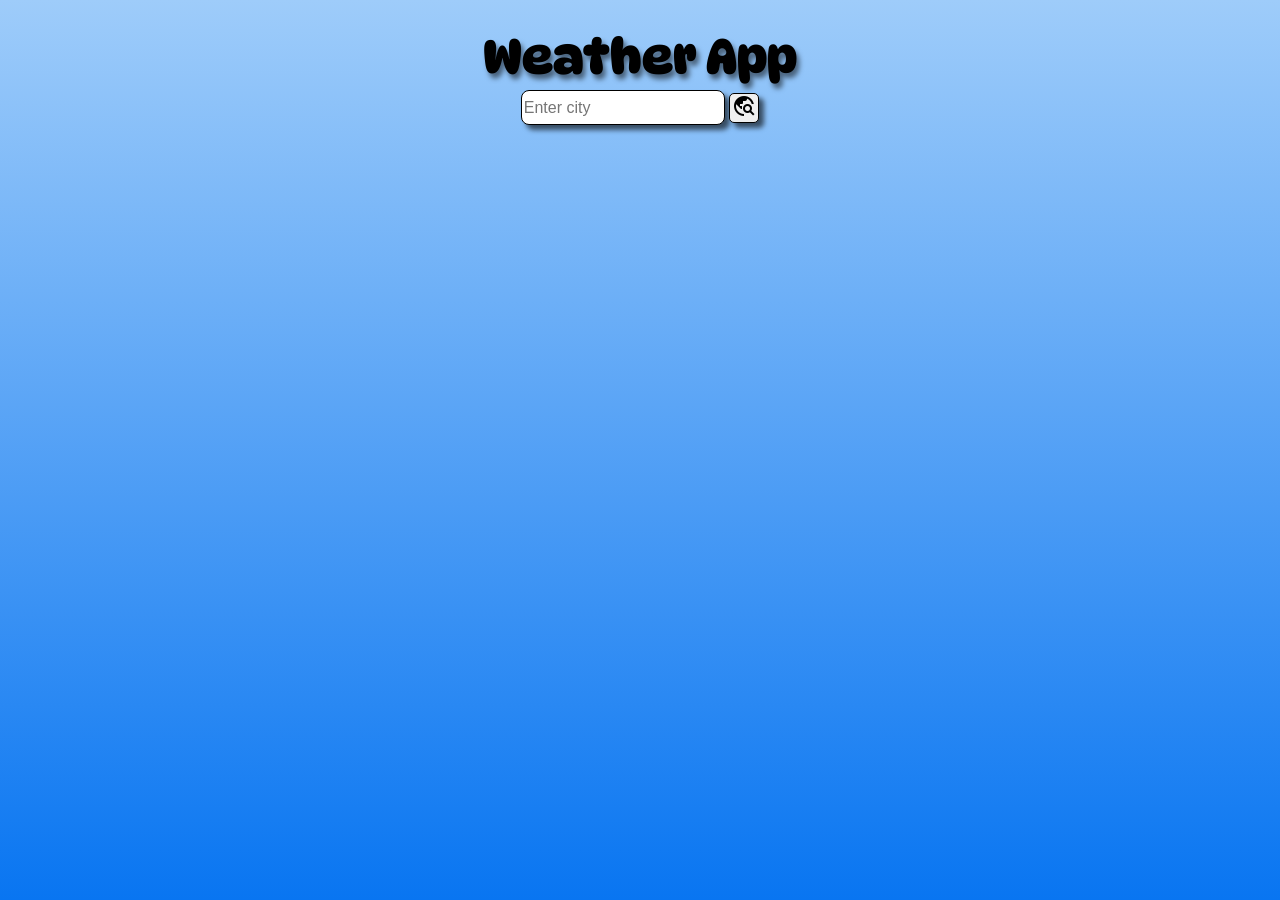
<file: index.html>
<!doctype html><html lang="en"><head><meta charset="UTF-8"/><meta name="viewport" content="width=device-width,initial-scale=1"/><title>Weather App</title><link rel="stylesheet" href="https://fonts.googleapis.com/css2?family=Material+Symbols+Outlined:opsz,wght,FILL,GRAD@24,400,0,0&icon_names=travel_explore"/><script defer="defer" src="main.js"></script></head><body><header><h1>Weather App</h1></header><main><form action="#" novalidate><label for="city"><input id="city" name="city-name" placeholder="Enter city" required/></label> <button type="submit"><span class="material-symbols-outlined">travel_explore</span></button></form></main></body></html>
</file>
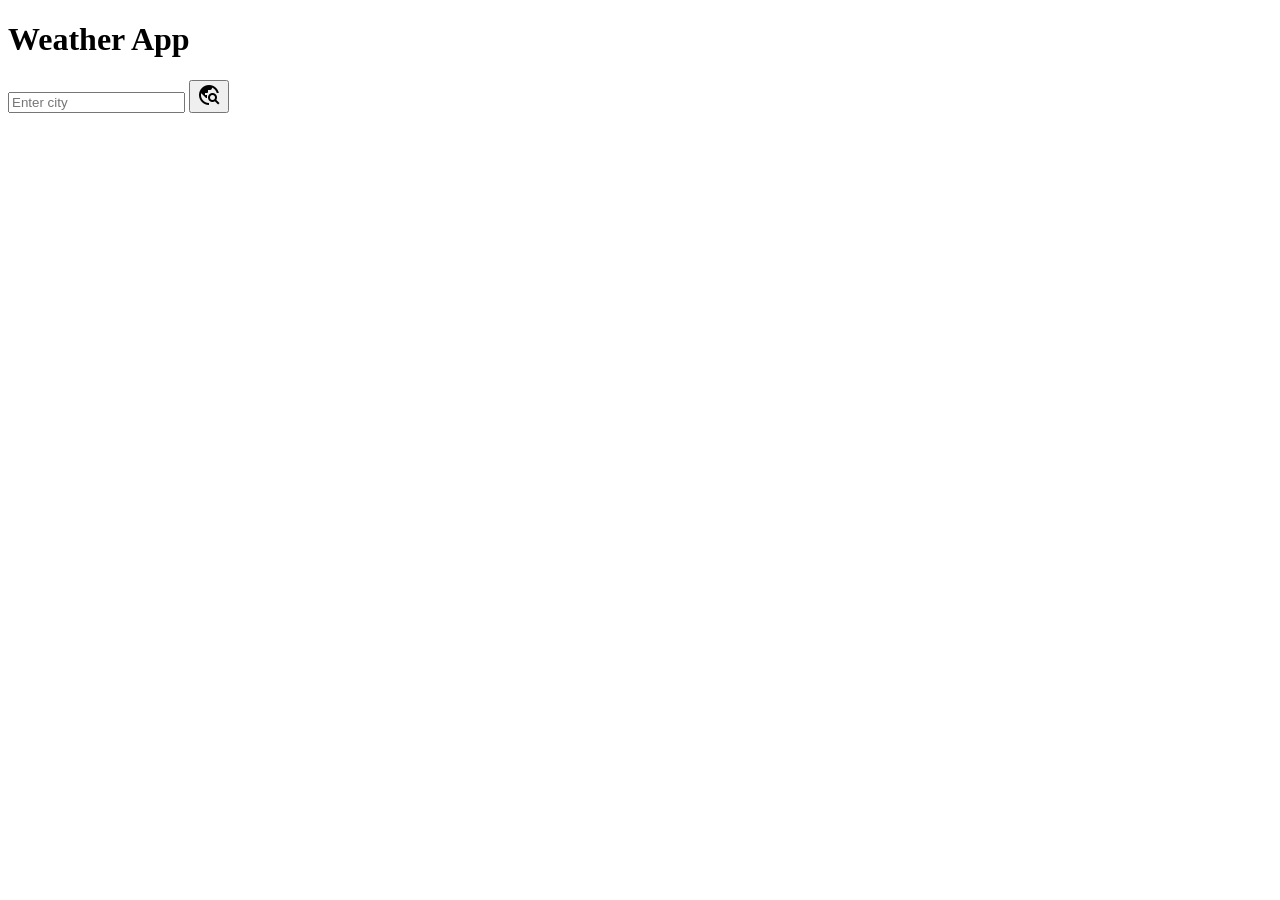
<file: src/template.html>
<!DOCTYPE html>
<html lang="en">
  <head>
    <meta charset="UTF-8" />
    <meta name="viewport" content="width=device-width, initial-scale=1.0" />
    <title>Weather App</title>

    <!-- Google icon -->
    <link
      rel="stylesheet"
      href="https://fonts.googleapis.com/css2?family=Material+Symbols+Outlined:opsz,wght,FILL,GRAD@24,400,0,0&icon_names=travel_explore"
    />
  </head>

  <body>
    <header>
      <h1>Weather App</h1>
    </header>

    <main>
      <!-- Form to get city name -->
      <form action="#" novalidate>
        <label for="city">
          <input
            type="text"
            id="city"
            name="city-name"
            placeholder="Enter city"
            required
          />
        </label>
        <button type="submit">
          <!-- using google icon -->
          <span class="material-symbols-outlined"> travel_explore </span>
        </button>
      </form>
    </main>
  </body>
</html>
</file>
